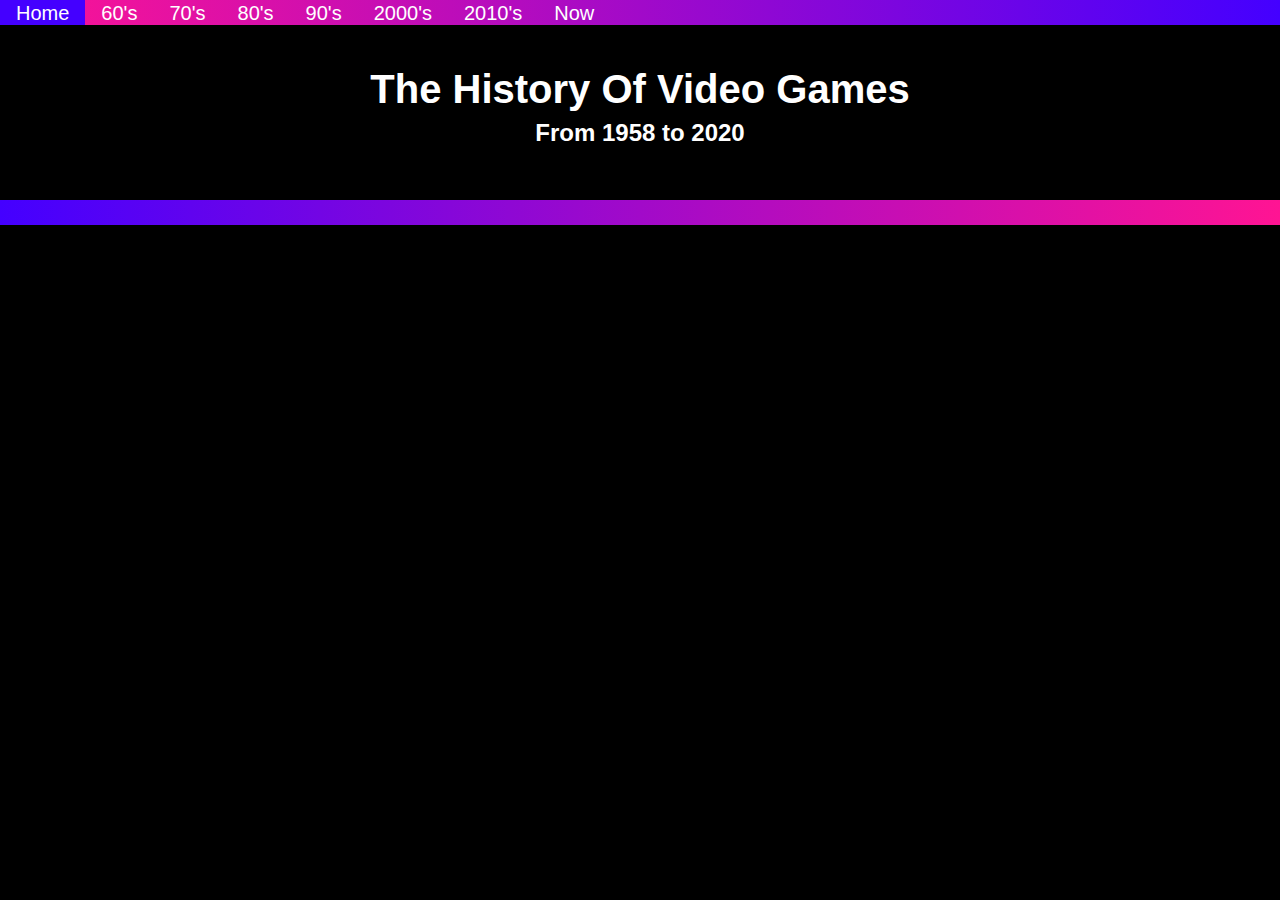
<file: index.html>
<!DOCTYPE html>
<html lang="en">
<head>
    <meta charset="UTF-8">
    <title>Title</title>
    <link rel="stylesheet" href="styles.css">
</head>
<body>
<div class="topGradient">
    <a href="index.html">Home</a>
    <a href="60s.html">60's</a>
    <a href="70s.html">70's</a>
    <a href="80s.html">80's</a>
    <a href="90s.html">90's</a>
    <a href="2000s.html">2000's</a>
    <a href="2010s.html">2010's</a>
    <a href="Now.html">Now</a>
</div>
<h1>The History Of Video Games</h1>
<h2>From 1958 to 2020</h2>
<div class="bottomGradient"></div>
</body>
</html>
</file>
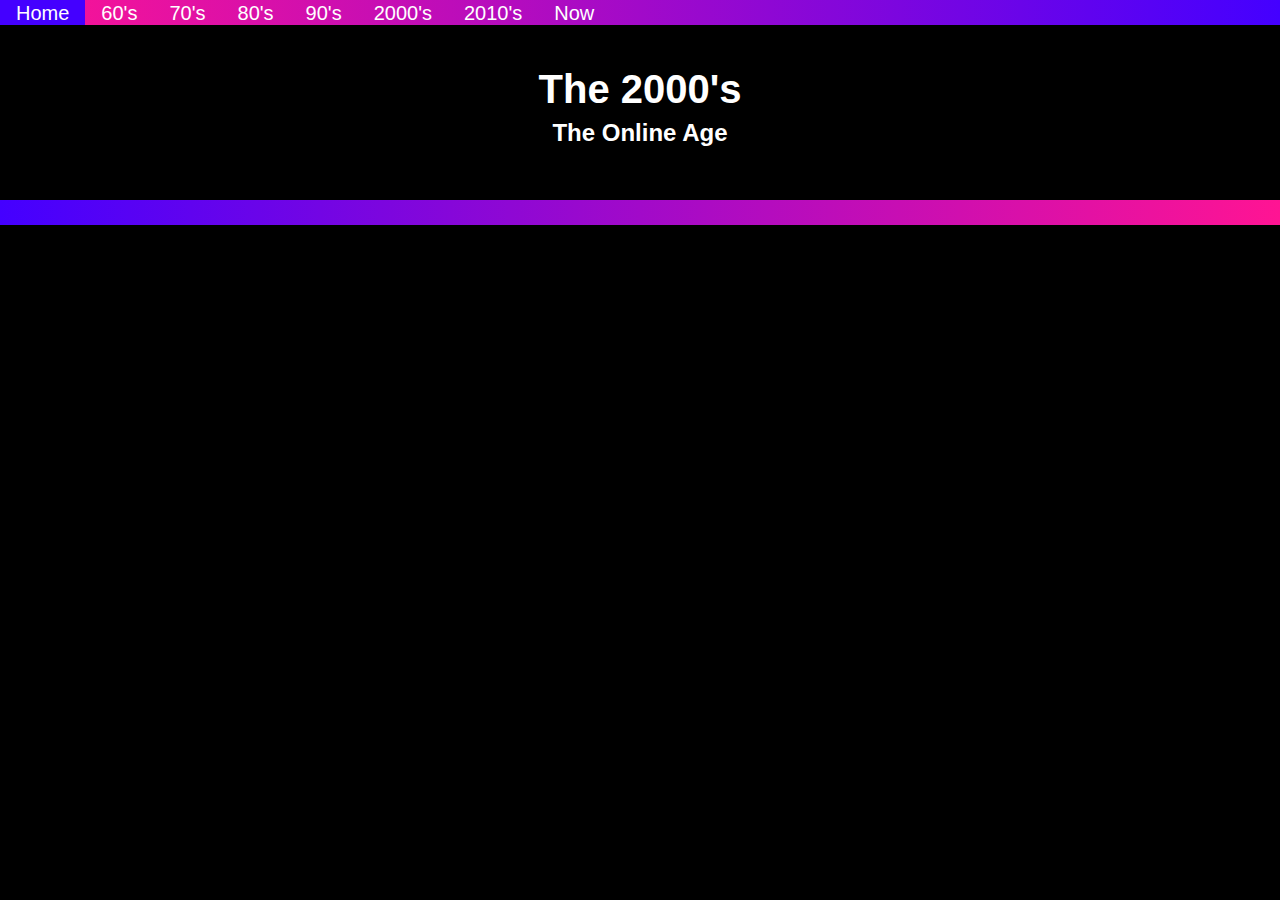
<file: 2000s.html>
<!DOCTYPE html>
<html lang="en">
<head>
    <meta charset="UTF-8">
    <title>Title</title>
    <link rel="stylesheet" href="styles.css">
</head>
<body>
<div class="topGradient">
    <a href="index.html">Home</a>
    <a href="60s.html">60's</a>
    <a href="70s.html">70's</a>
    <a href="80s.html">80's</a>
    <a href="90s.html">90's</a>
    <a href="2000s.html">2000's</a>
    <a href="2010s.html">2010's</a>
    <a href="Now.html">Now</a>
</div>
<h1>The 2000's</h1>
<h2>The Online Age</h2>
<div class="bottomGradient"></div>
</body>
</html>
</file>
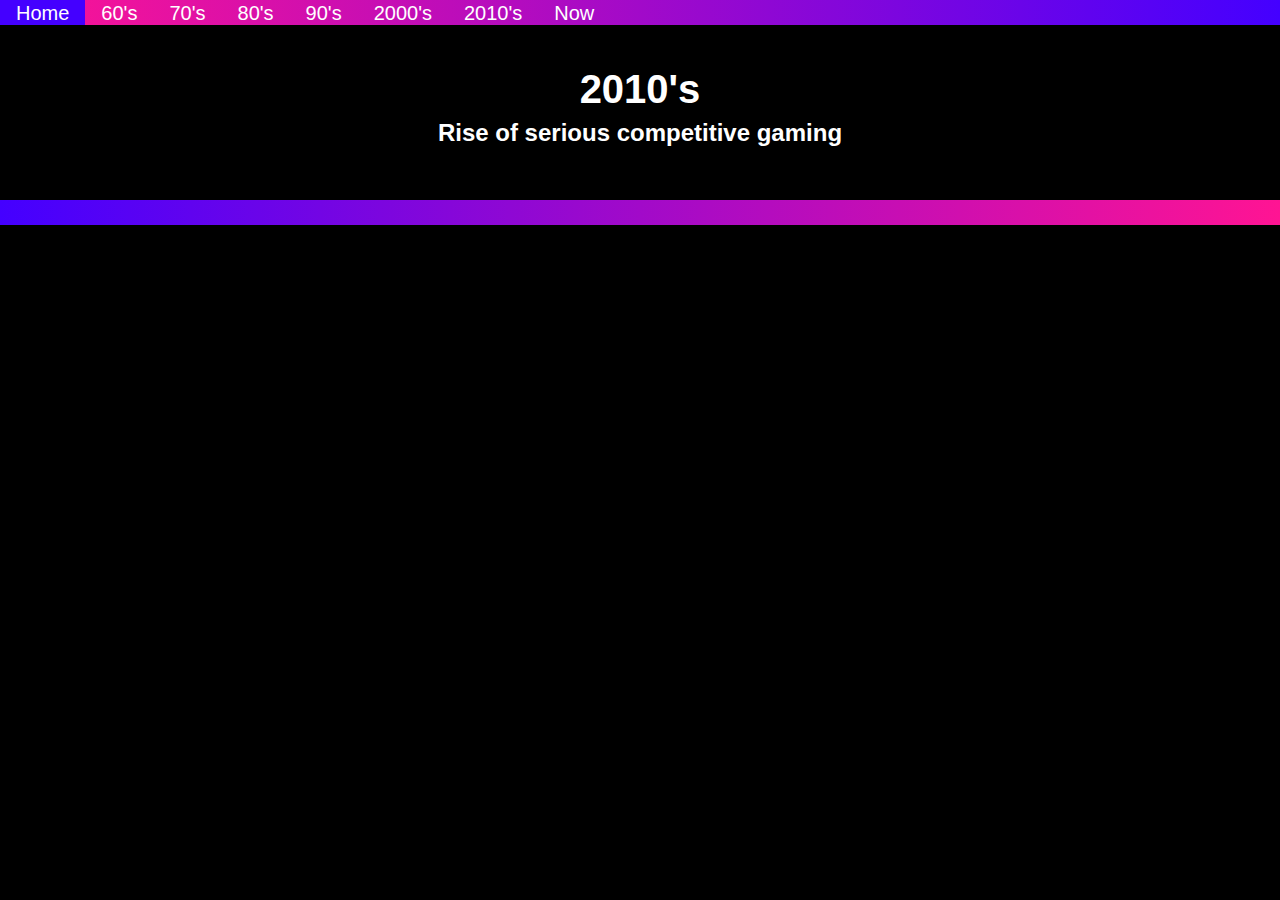
<file: 2010s.html>
<!DOCTYPE html>
<html lang="en">
<head>
    <meta charset="UTF-8">
    <title>Title</title>
    <link rel="stylesheet" href="styles.css">
</head>
<body>
<div class="topGradient">
    <a href="index.html">Home</a>
    <a href="60s.html">60's</a>
    <a href="70s.html">70's</a>
    <a href="80s.html">80's</a>
    <a href="90s.html">90's</a>
    <a href="2000s.html">2000's</a>
    <a href="2010s.html">2010's</a>
    <a href="Now.html">Now</a>
</div>
<h1>2010's</h1>
<h2>Rise of serious competitive gaming</h2>
<div class="bottomGradient"></div>
</body>
</html>
</file>
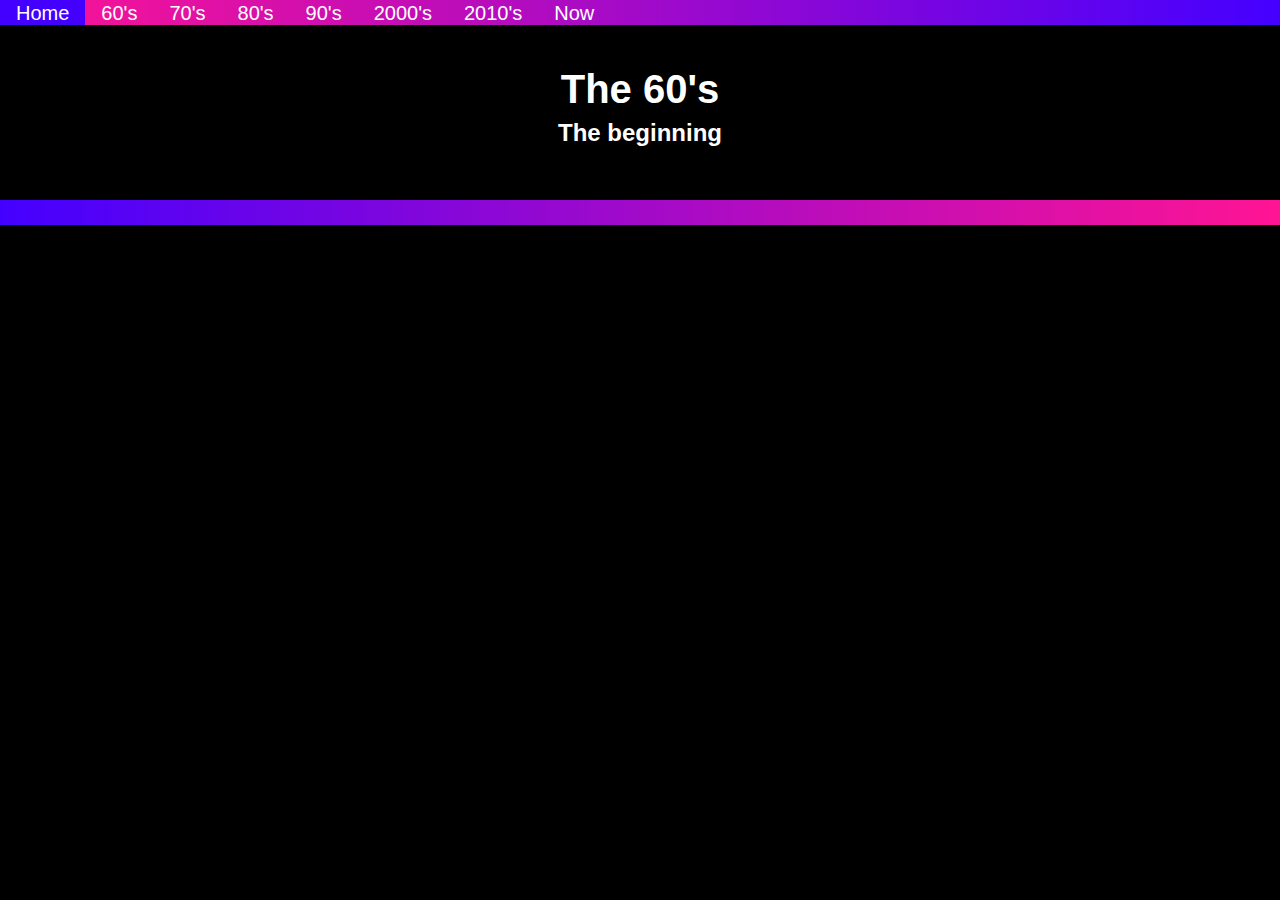
<file: 60s.html>
<!DOCTYPE html>
<html lang="en">
<head>
    <meta charset="UTF-8">
    <title>Title</title>
    <link rel="stylesheet" href="styles.css">
</head>
<body>
<div class="topGradient">
    <a href="index.html">Home</a>
    <a href="60s.html">60's</a>
    <a href="70s.html">70's</a>
    <a href="80s.html">80's</a>
    <a href="90s.html">90's</a>
    <a href="2000s.html">2000's</a>
    <a href="2010s.html">2010's</a>
    <a href="Now.html">Now</a>
</div>
<h1>The 60's</h1>
<h2>The beginning</h2>
<div class="bottomGradient"></div>
</body>
</html>
</file>
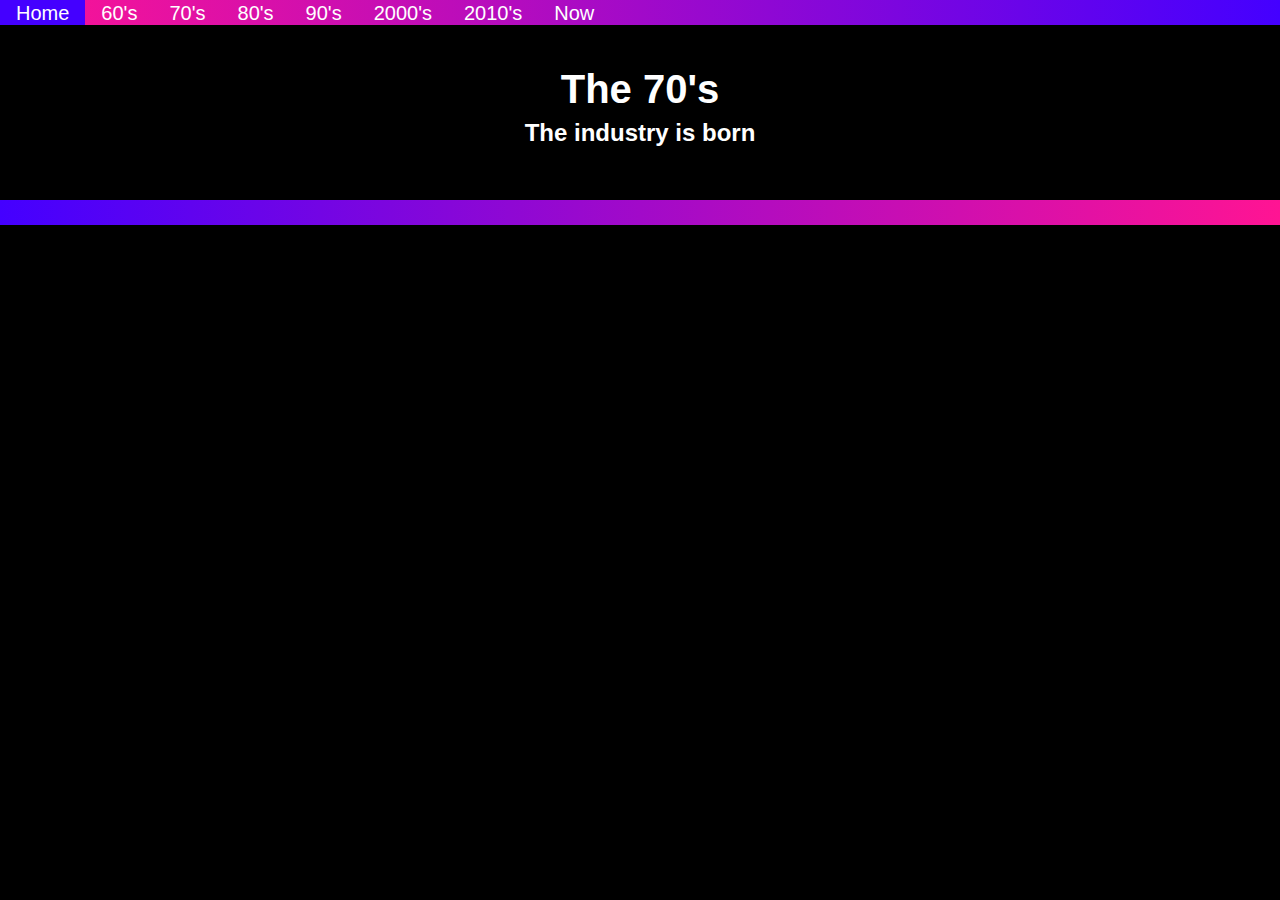
<file: 70s.html>
<!DOCTYPE html>
<html lang="en">
<head>
    <meta charset="UTF-8">
    <title>Title</title>
    <link rel="stylesheet" href="styles.css">
</head>
<body>
<div class="topGradient">
    <a href="index.html">Home</a>
    <a href="60s.html">60's</a>
    <a href="70s.html">70's</a>
    <a href="80s.html">80's</a>
    <a href="90s.html">90's</a>
    <a href="2000s.html">2000's</a>
    <a href="2010s.html">2010's</a>
    <a href="Now.html">Now</a>
</div>
<h1>The 70's</h1>
<h2>The industry is born</h2>
<div class="bottomGradient"></div>
</body>
</html>
</file>
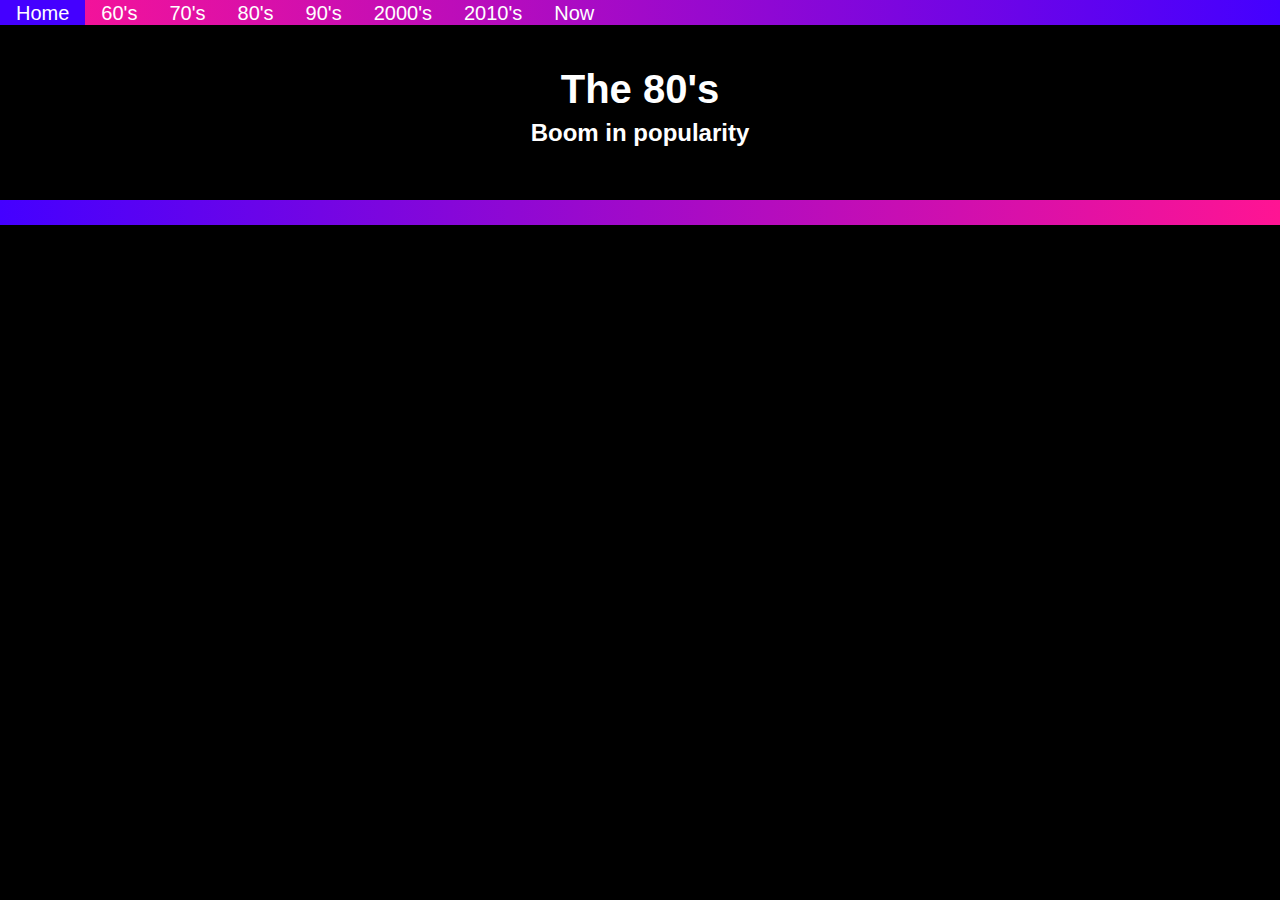
<file: 80s.html>
<!DOCTYPE html>
<html lang="en">
<head>
    <meta charset="UTF-8">
    <title>Title</title>
    <link rel="stylesheet" href="styles.css">
</head>
<body>
<div class="topGradient">
    <a href="index.html">Home</a>
    <a href="60s.html">60's</a>
    <a href="70s.html">70's</a>
    <a href="80s.html">80's</a>
    <a href="90s.html">90's</a>
    <a href="2000s.html">2000's</a>
    <a href="2010s.html">2010's</a>
    <a href="Now.html">Now</a>
</div>
<h1>The 80's</h1>
<h2>Boom in popularity</h2>
<div class="bottomGradient"></div>
</body>
</html>
</file>
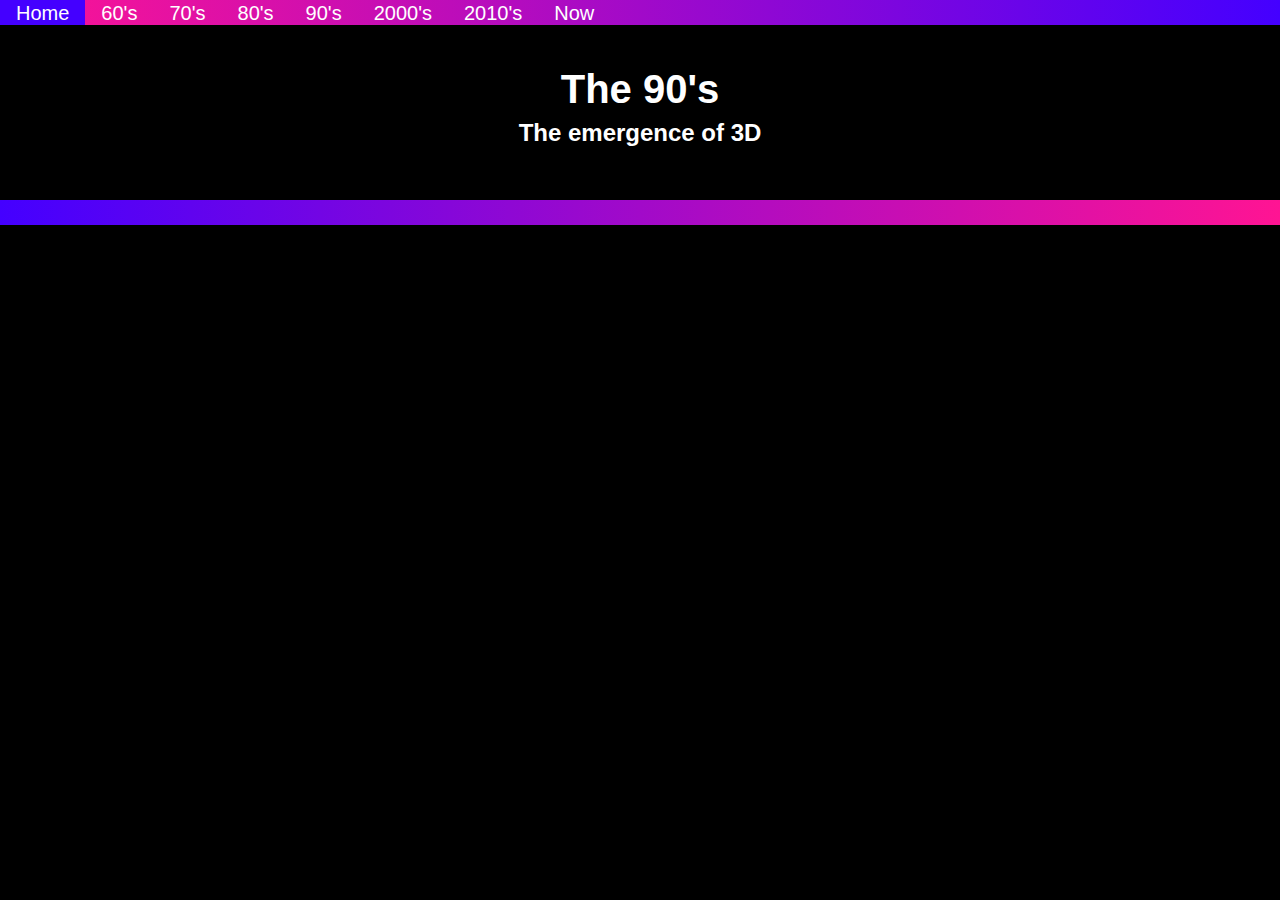
<file: 90s.html>
<!DOCTYPE html>
<html lang="en">
<head>
    <meta charset="UTF-8">
    <title>Title</title>
    <link rel="stylesheet" href="styles.css">
</head>
<body>
<div class="topGradient">
    <a href="index.html">Home</a>
    <a href="60s.html">60's</a>
    <a href="70s.html">70's</a>
    <a href="80s.html">80's</a>
    <a href="90s.html">90's</a>
    <a href="2000s.html">2000's</a>
    <a href="2010s.html">2010's</a>
    <a href="Now.html">Now</a>
</div>
<h1>The 90's</h1>
<h2>The emergence of 3D</h2>
<div class="bottomGradient"></div>
</body>
</html>
</file>
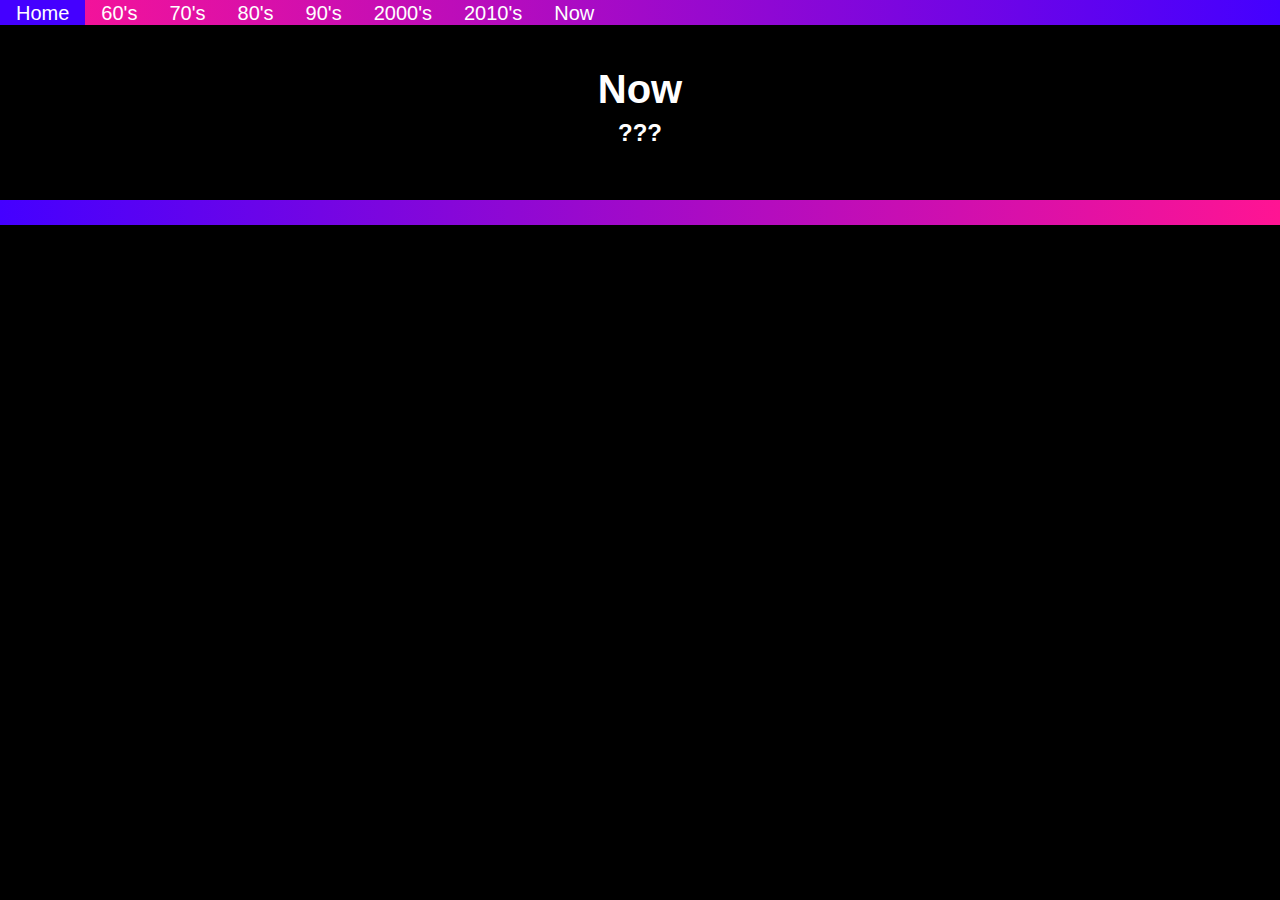
<file: Now.html>
<!DOCTYPE html>
<html lang="en">
<head>
    <meta charset="UTF-8">
    <title>Title</title>
    <link rel="stylesheet" href="styles.css">
</head>
<body>
<div class="topGradient">
    <a href="index.html">Home</a>
    <a href="60s.html">60's</a>
    <a href="70s.html">70's</a>
    <a href="80s.html">80's</a>
    <a href="90s.html">90's</a>
    <a href="2000s.html">2000's</a>
    <a href="2010s.html">2010's</a>
    <a href="Now.html">Now</a>
</div>
<h1>Now</h1>
<h2>???</h2>
<div class="bottomGradient"></div>
</body>
</html>
</file>
<file: styles.css>
body {
    margin: 0;
    background: black;
    font-family: Arial, Helvetica, sans-serif;
}

h1 {
    text-align: center;
    animation-name: gradient;
    animation-duration: 2000ms;
    color: white;
    position: relative;
    top: 40px;
    font-size: 40px;
}

h2 {
    text-align: center;
    animation-name: gradient;
    animation-duration: 2200ms;
    color: white;
    position: relative;
    top: 20px;
}

@keyframes gradient {
    from {
        color: black;
        right: 1000px
    }
    to {
        color: white;
        right: 0px
    }
}

.topGradient {
    overflow: hidden;
    width: 100%;
    height: 25px;
    background: linear-gradient(90deg, deeppink, #4400ff);
    position: fixed;
    left: 0px;
    top: 0px;
    animation-name: stretch1;
    animation-duration: 3s;
}
.topGradient a {
    float: left;
    display: block;
    text-align: center;
    font-size: 20px;
    padding-left: 16px;
    padding-right: 16px;
    padding-top: 2px;
    color: white;
    text-decoration: none;
}
.topGradient a:hover {
    background: #4400ff;
    color: white;
}

@keyframes stretch1 {
    from {
        width: 0%;
        left: -200px;
    }
    to {
        width: 100%;
        left: 0px;
    }
}

.bottomGradient {
    width: 100%;
    height: 25px;
    background: linear-gradient(90deg, #4400ff, deeppink);
    position: absolute;
    right: 0px;
    top: 200px;
    animation-name: stretch2;
    animation-duration: 3s;
}

@keyframes stretch2 {
    from {
        width: 0%;
        right: -200px;
    }
    to {
        width: 100%;
        right: 0px;
    }
}
.navbar {

}
</file>
